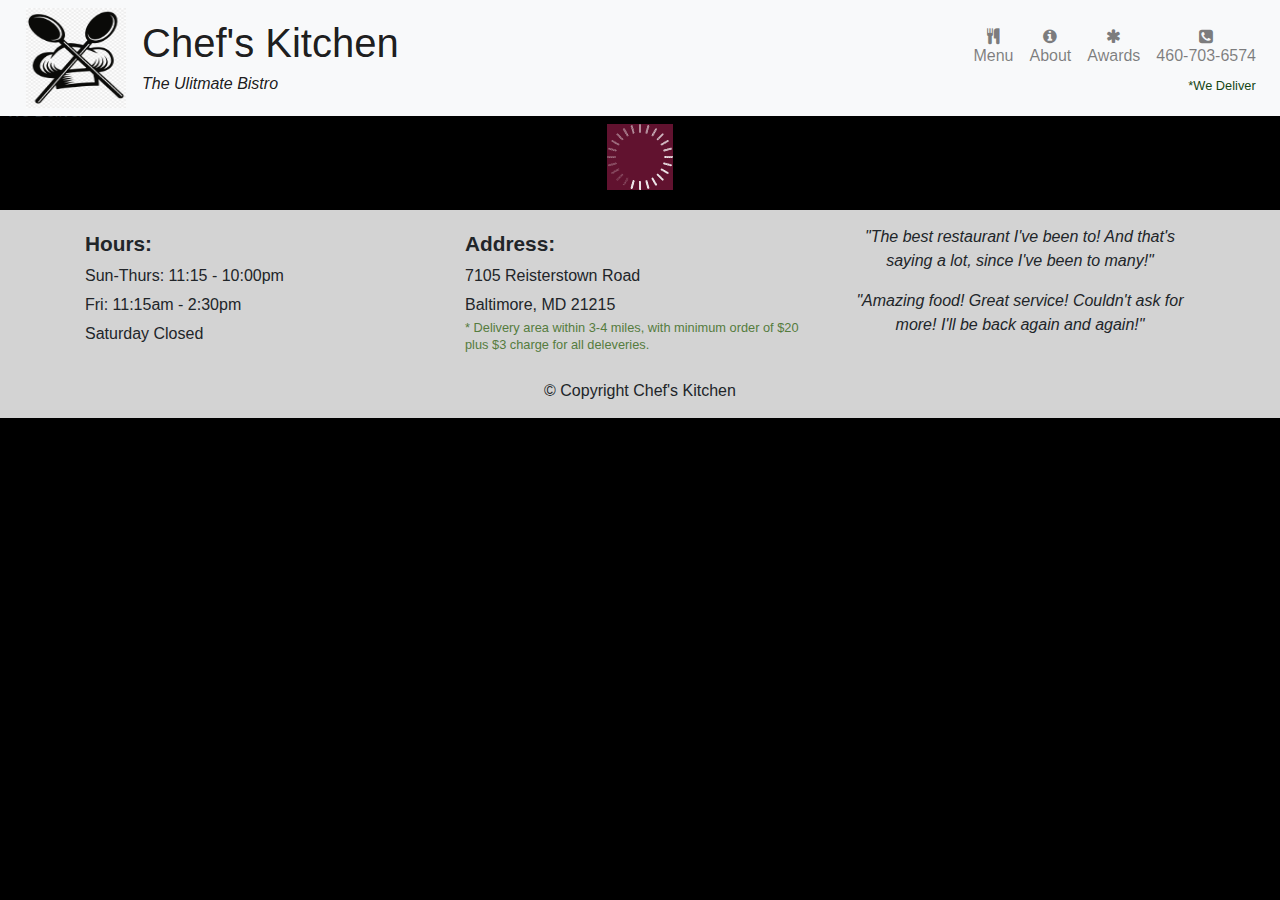
<file: index.html>
<!DOCTYPE html>
<html lang="en">

<head>
    <meta charset="UTF-8">
    <meta name="viewport" content="width=device-width, initial-scale=1.0">
    <meta http-equiv="X-UA-Compatible" content="ie=edge">
    <title>Chef's Kitchen</title>
    <link href="https://stackpath.bootstrapcdn.com/font-awesome/4.7.0/css/font-awesome.min.css" rel="stylesheet"
        integrity="sha384-wvfXpqpZZVQGK6TAh5PVlGOfQNHSoD2xbE+QkPxCAFlNEevoEH3Sl0sibVcOQVnN" crossorigin="anonymous">
    <link rel="stylesheet" href="https://stackpath.bootstrapcdn.com/bootstrap/4.3.1/css/bootstrap.min.css"
        integrity="sha384-ggOyR0iXCbMQv3Xipma34MD+dH/1fQ784/j6cY/iJTQUOhcWr7x9JvoRxT2MZw1T" crossorigin="anonymous">

    <link href="index.css" rel="stylesheet">

    <script src="https://code.jquery.com/jquery-3.3.1.slim.min.js"
        integrity="sha384-q8i/X+965DzO0rT7abK41JStQIAqVgRVzpbzo5smXKp4YfRvH+8abtTE1Pi6jizo"
        crossorigin="anonymous"></script>
    <script src="https://cdnjs.cloudflare.com/ajax/libs/popper.js/1.14.7/umd/popper.min.js"
        integrity="sha384-UO2eT0CpHqdSJQ6hJty5KVphtPhzWj9WO1clHTMGa3JDZwrnQq4sF86dIHNDz0W1"
        crossorigin="anonymous"></script>
    <script src="https://stackpath.bootstrapcdn.com/bootstrap/4.3.1/js/bootstrap.min.js"
        integrity="sha384-JjSmVgyd0p3pXB1rRibZUAYoIIy6OrQ6VrjIEaFf/nJGzIxFDsf4x0xIM+B07jRM"
        crossorigin="anonymous"></script>
    <script src="ajax-utils.js"></script>
    <script src="index.js"></script>

</head>

<body>
    <header class="header">

        <nav class="navbar navbar-expand-lg navbar-light bg-light">
            <div id="header-logo">
                <img src="images/restaurant_logo.png">
            </div>
            <a class="navbar-brand ml-lg-3" href="index.html">
                <h1 id="header-heading">Chef's Kitchen</h1>
                <span>The Ulitmate Bistro</span>
            </a>

            <button id="navbarToggle" class="navbar-toggler" type="button" data-toggle="collapse"
                data-target="#navbarNav" aria-controls="navbarNavAltMarkup" aria-expanded="false"
                aria-label="Toggle navigation">
                <span class="navbar-toggler-icon"></span>
            </button>

            <div class="collapse navbar-collapse" id="navbarNav">
                <ul class="nav navbar-nav flex-row-lg ml-md-auto" id="navList">

                    <li>
                        <a class="nav-link visible-small visible-medium active" href="index.html" id="navHomeButton">
                            <span><i class="fa fa-home"></i></span>Home</a>
                    </li>
                    <li>
                        <a class="nav-link" href="#" onclick="$dc.loadMenuCategories();" id="navMenuButton">
                            <span><i class="fa fa-cutlery"></i></span>Menu</a>
                    </li>
                    <li>
                        <a class="nav-link" href="#">
                            <span><i class="fa fa-info-circle"></i></span>About</a>
                    </li>
                    <li>
                        <a class="nav-link" href="#">
                            <span><i class="fa fa-asterisk"></i></span>Awards</a>
                    </li>
                    <li id="phone">
                        <a class="nav-link" href="tel:460-703-6574"><span><i
                                    class="fa fa-phone-square"></i></span>460-703-6574</a>
                        <div>*We Deliver</div>
                    </li>
                </ul>
            </div>
        </nav>
    </header>

    <div class="call-btn ">
        <a href="tel:460-703-6574"><span><i class="fa fa-phone-square"></i></span>460-703-6574</a>
    </div>
    <div>*We Deliver</div>

    <div id="main-content" class="container-fluid">

    </div>

    <footer class="panel-footer">
        <div class="container">
            <div class="row">
                <section id="hours" class="col-sm-4">
                    <span>Hours:</span><br>
                    Sun-Thurs: 11:15 - 10:00pm<br>
                    Fri: 11:15am - 2:30pm<br>
                    Saturday Closed
                    <hr class="visible-small">
                </section>

                <section id="address" class="col-sm-4">
                    <span>Address:</span><br>
                    7105 Reisterstown Road<br>
                    Baltimore, MD 21215
                    <p>* Delivery area within 3-4 miles, with minimum order of $20 plus $3 charge for all deleveries.
                    </p>
                    <hr class="visible-small">
                </section>

                <section id="testimonials" class="col-sm-4">
                    <p>"The best restaurant I've been to! And that's saying a lot, since I've been to many!"</p>
                    <p>"Amazing food! Great service! Couldn't ask for more! I'll be back again and again!"</p>
                </section>
            </div>
            <div class="text-center copyright">&copy; Copyright Chef's Kitchen</div>

        </div>

    </footer>


</body>

</html>
</file>
<file: index.css>
*{
    margin: 0;
    padding: 0;
}

body{
    background-color: black;
}

.header{
    background-color: white;
    height: 100px;
}

#header-heading{
    margin-bottom: 0;
}


#header-logo img{
    height: 100px;
    width: 100px;
    margin-left: 10px;
    float: left;
}

.navbar-brand span{
    font-style: italic;
    font-size: 16px;
}
#navlist a{
    margin-right: 5px;
}

#navList a:hover{
    background-color: lightgray;
    border-radius: 4px;
}

#phone div{
    padding-left: 40px;
    font-size: 0.8em;
    color: rgb(21, 70, 21);
}

.fa{
    text-align: center;
    display: block;
}

.call-btn{
    display: none;
}

.jumbotron{
    background: url("images/retaurant_image.jpg") no-repeat center;
    height: 600px;
}

#menu-tile, #specials-tile, #map-tile{
    position: relative;
    height: 250px;
    width: 100%;
    margin-bottom: 10px;
    border: 2px groove #d3d3d391;
    border-radius: 9px;
}

#menu-tile:hover, #specials-tile:hover, #map-tile:hover{
    box-shadow: 1px 1px 0 1px #d3d3d39c;
}

#menu-tile{
    background: url("images/menu-tile-image.jpg") no-repeat center;
}

#specials-tile{
    background: url("images/specials-tile.jpg") no-repeat center;
}

#map-tile{
    background: url("images/map-tile.jpg") no-repeat center;
}

#menu-tile span, #specials-tile span, #map-tile span{
    position: absolute;
    bottom: 0;
    width: 100%;
    background-color: #000;
    text-align: center;
    font-size: 1.3em;
    color: white;
    border-bottom-right-radius: 10px;
    border-bottom-left-radius: 10px;
    opacity: 0.8;

}

.panel-footer{
    background-color: lightgray;
    height: auto;
    margin-top: 20px;
    font-size: 1em;
    padding: 15px 0;

}

#hours, #address{
    line-height: 1.8;
}

#hours span, #address span{
 font-size: 1.3em;
 font-weight: bold;
}

#address p{
    color: #557c3e;
    font-size: 0.8em;
    line-height: 1.3;
}

#testimonials{
    text-align: center;
    font-style: italic;
}

.copyright{
margin-top: 10px;
}

.visible-small{
    display: none;
}

#menu-category-heading{
    color: white;
    margin-bottom: 15px;
}

.category-tile{
    position: relative;
    border: 2px solid white;
    width: 200px;
    height: 200px;
    margin: 0 auto 15px;
    overflow: hidden;
}

.category-tile:hover{
    box-shadow: 0px 1px 5px 1px #adb5bd;
}

.category-tile span{
    text-align: center;
    color: black;
    position: absolute;
    bottom: 0;
    right: 0;
    width: 100%;
    background: white;
    opacity: 0.8;
    font-size: 1.2em;
    text-transform: uppercase;
}

.menu-item-photo img{
    max-width: 250px;
    height: 150px;
}

.menu-item-tile{
    color: white;
    margin-bottom: 10px;
}

.menu-item-tile hr{
    background: white;
    width: 80%;
    margin: auto;
}

.menu-item-tile h5{
    margin-bottom: 20px;
}

.menu-item-description{
    padding-right: 30px;
}

.menu-item-description p{
    font-size: 0.7em; 
    font-style: italic;
}

.menu-item-tile .menu-item-price{
    margin-left: 50%;
}

.menu-item-photo{
    position: relative;
    margin-left: 75px;
}

.menu-item-photo div{
    padding: 5px 4px;
    background: white;
    color: black;
    display: inline-block;
    position: absolute;
    bottom: 0;
    right: 0;
    border-radius: 35px;
    height: 35px;
    width: 35px;
}



@media (min-width: 578px) and (max-width: 988px) {
    .header{
        height: auto;
    }
    #header-logo{
      display: none;
    }
    .header-brand{
        top: 0;
    }

    #header-heading{
        font-size: 1.5rem;
        margin-bottom: 0;
    }

    #header-heading + span{
        font-size: 1rem;
    }

    .navbar-nav{
        text-align: center;
    }

    #phone{
        display: none;
    }

    .fa{
        display: inline;
        margin-right: 5px;
    }

    .call-btn{
        display: block;
        background-color: white;
        margin: 10px 16px;
        padding: 5px;
        border: 2px groove grey;
        border-radius: 5px;
        font-size: 1.7em;
    }

    .call-btn a{
        text-decoration: none;
        color: black;
        position: relative;
        left: 35%;
    }

    .call-btn + div{
        color: white;
        margin-left: 44%;
        font-size: 15px;
    }

    .jumbotron{
        background: url("images/retaurant_image.jpg") no-repeat center;
        height: 400px;
    }

    .col-xxs-6{
        width: 50%;
    }

    .visible-medium{
        display: block;
    }
    
    
}

@media only screen and (max-width: 577px){
    .navbar-nav{
        display: block;
        text-align: center;
    }

    .visible-small{
        display: block;
    }

    .header{
        height: auto;
    }
    #header-logo{
      display: none;
    }

    .jumbotron{
        height: 300px;;
    }

    #phone{
        display: none;
    }

    .fa{
        display: inline;
        margin-right: 5px;
    }

    #header-heading{
        font-size: 1.5rem;
        margin-bottom: 0;
    }

    .call-btn{
        display: block;
        background-color: white;
        margin: 10px 16px;
        padding: 5px;
        border: 2px groove grey;
        border-radius: 5px;
        font-size: 1.5em;
    }

    .call-btn a{
        position: relative;
        text-decoration: none;
        color: black;
        position: relative;
        left: 20%;
    }

    .call-btn + div{
        color: white;
        margin-left: 42%;
        font-size: 10px;
        margin-bottom: 5px;
    }

    #menu-tile, #specials-tile{
        position: relative;
        height: 200px;
        width: 80%;
        margin-bottom: 10px;
        border: 2px groove #d3d3d391;
        border-radius: 9px;
        margin-left: auto;
        margin-right: auto;
    }

    #hours, #address{
        text-align: center;
    }

    #menu-category-heading{
       font-size: 20px;
    }

    .menu-item-photo{
        margin-left: 13%;
    }

    .menu-item-photo div{
        right: 17%;
    }

    .menu-item-tile .menu-item-price{
        margin-left: 45%;
    }

    .menu-item-description{
        text-align: center;
    }

    .menu-item-description h5{
        font-size: 0.9em;
        margin-top: 10px;
        margin-bottom: 5px;
    }
    
}
</file>
